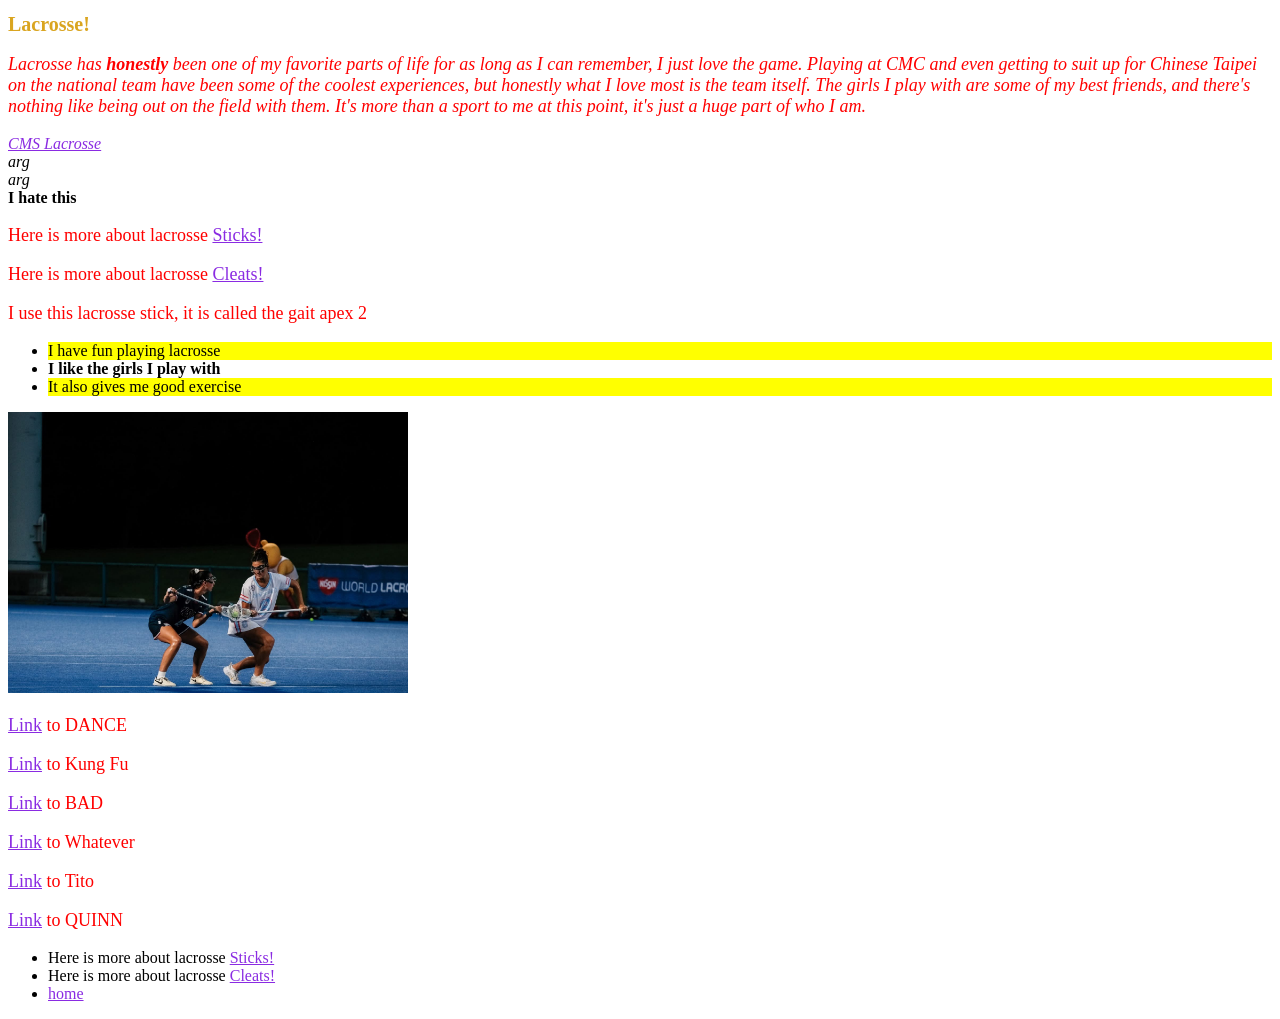
<file: index.html>
<!DOCTYPE html>
<html lang="en">
    <head>
        <meta charset="utf-8">
        <meta name="description" content="A brief, compelling summary of your page content">
 
        <title>Ellie's webpage</title>
        <link rel="stylesheet" href="style.css">
        <!-- Google tag (gtag.js) -->
    <script async src="https://www.googletagmanager.com/gtag/js?id=G-7TB084RYK7"></script>
    <script>
    window.dataLayer = window.dataLayer || [];
    function gtag(){dataLayer.push(arguments);}
    gtag('js', new Date());

    gtag('config', 'G-7TB084RYK7');
    </script>
    </head>
    
    <body>
        <h1>Lacrosse!</h1>

        <div>
        <p>Lacrosse has <span>honestly</span> been one of my favorite parts of life for as long as I can remember, I just love the game. Playing at CMC and even getting to suit up for Chinese Taipei on the national team have been some of the coolest experiences, but honestly what I love most is the team itself. The girls I play with are some of my best friends, and there's nothing like being out on the field with them. It's more than a sport to me at this point, it's just a huge part of who I am.</p>
        <a href="https://cmsathletics.org/sports/womens-lacrosse">CMS Lacrosse</a>
        </div>

        <div>arg</div>
         <div>arg</div>
         <span>I hate this</span>

        <p> Here is more about lacrosse <a href="example.html">Sticks!</a> </p>
        <p> Here is more about lacrosse <a href="example2.html">Cleats!</a></p>
        <p>I use this lacrosse stick, it is called the gait apex 2</p>
        <ul>
            <li class="intro">I have fun playing lacrosse</li>
            <li class="bold"> I like the girls I play with</li>
            <li id="firstname">It also gives me good exercise</li>
        </ul>
        <img src="IMG_4597.JPG" alt="marie mcool" width="400">
        <p><span1><a href="https://adivaagarwal3.github.io/lab-homepage/">Link</a></span1> to DANCE</p>
        <p><a href="https://hkitchener29.github.io/p0/">Link</a> to Kung Fu</p>
        <p><a href="https://csci40.rtealwitter.com/">Link</a> to BAD</p>
        <p><a href="https://www.rtealwitter.com/">Link</a> to Whatever</p>
        <p><a href="https://sasha-gonch.github.io/CSCI40/">Link</a> to Tito</p>
         <p><a href="https://qdillon.github.io/lab-homepage/">Link</a> to QUINN</p>

         <ul>
            <li>Here is more about lacrosse <a href="example.html">Sticks!</a></li>
            <li>Here is more about lacrosse <a href="example2.html">Cleats!</a></li>
            <li><a href="index.html">home</a></li>
         </ul>
    </body>
</html>
</file>
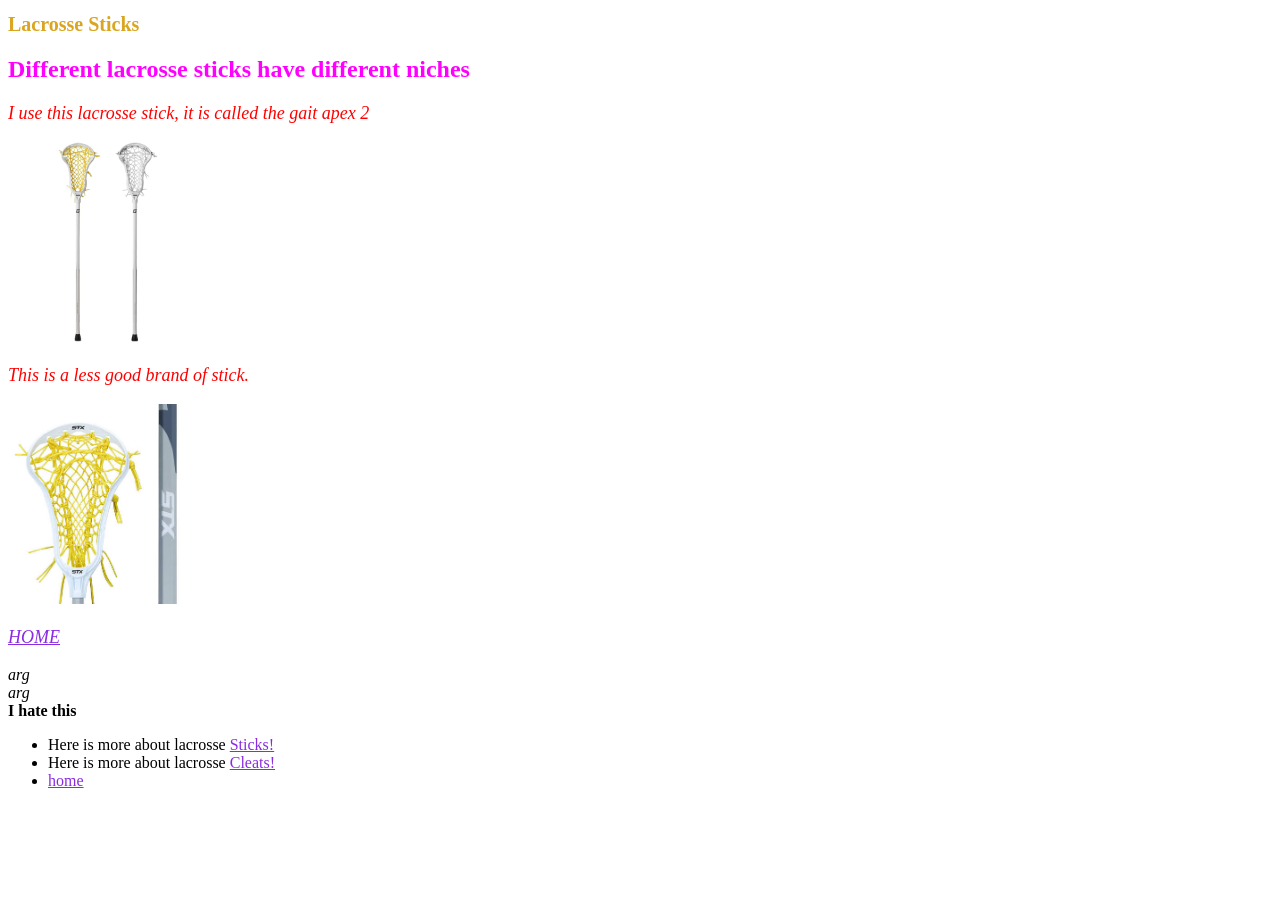
<file: example.html>
<!DOCTYPE html>
<html lang="en">
    <head>
        <meta charset="utf-8">
        <meta name="description" content="A brief, compelling summary of your page content">
 
        <title>Lacrosse Sticks webpage</title>
        <link rel="stylesheet" href="style.css">
        <!-- Google tag (gtag.js) -->
    <script async src="https://www.googletagmanager.com/gtag/js?id=G-7TB084RYK7"></script>
    <script>
    window.dataLayer = window.dataLayer || [];
    function gtag(){dataLayer.push(arguments);}
    gtag('js', new Date());

    gtag('config', 'G-7TB084RYK7');
    </script>
    </head>
    
    <body>
        <main id="lacrosse-sticks">
           <h1>Lacrosse Sticks</h1>
           <h2>Different lacrosse sticks have different niches</h2>
            <p>I use this lacrosse stick, it is called the gait apex 2</p>
         <p><img src="Sticks.jpeg" width=200 alt="sticks"></p>
         <p>This is a less good brand of stick.</p>
         <p><img src="stxstick.jpeg" width=200 alt="stx"></p>
         <div><p><a href="index.html">HOME</a></p></div>
          <div>arg</div>
           <div>arg</div>
           <span>I hate this</span>
           <ul>
            <li>Here is more about lacrosse <a href="example.html">Sticks!</a></li>
            <li>Here is more about lacrosse <a href="example2.html">Cleats!</a></li>
            <li><a href="index.html">home</a></li>
         </ul>
        </main>

    </body>
</file>
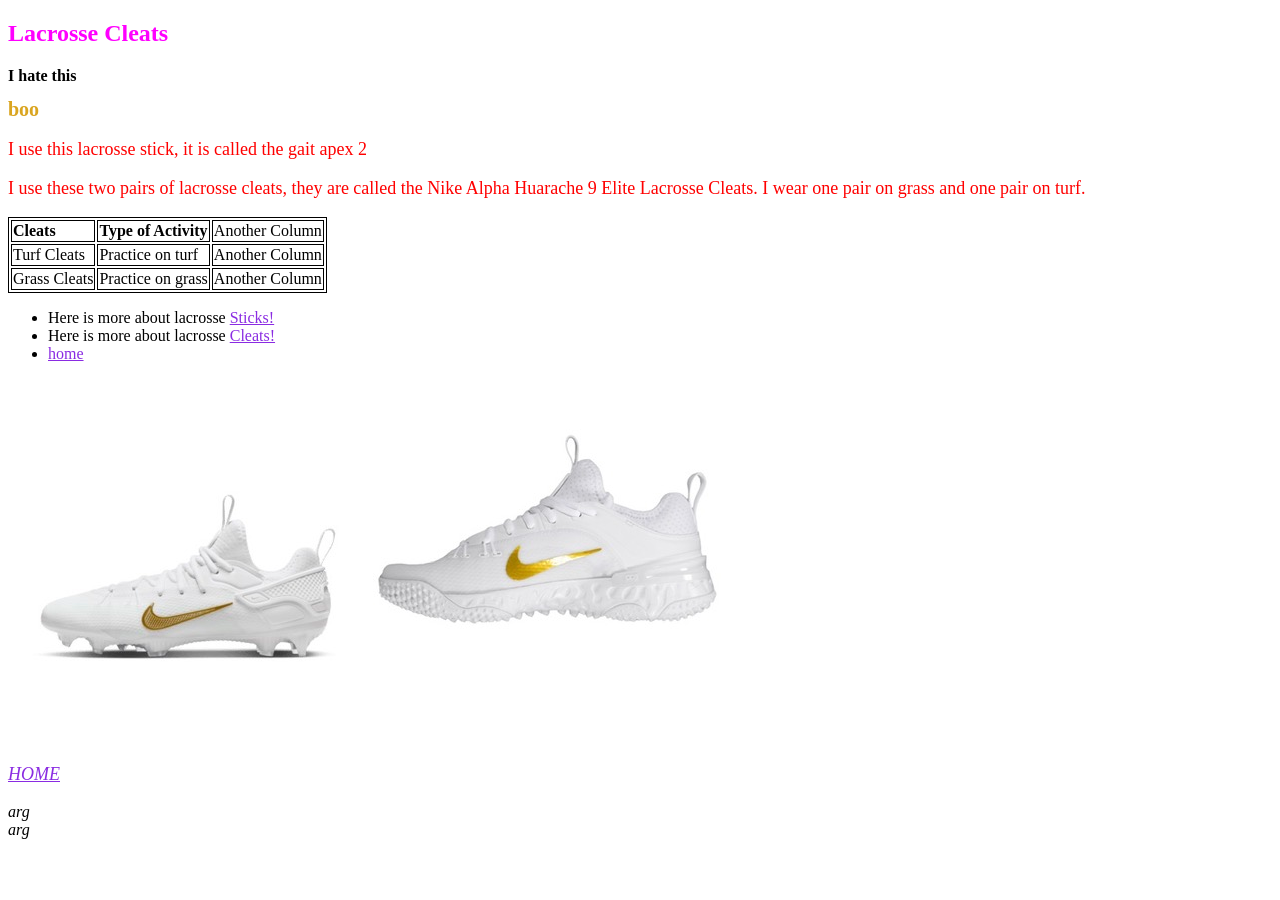
<file: example2.html>
<!DOCTYPE html>
<html lang="en">
    <head>
        <meta charset="utf-8">
        <meta name="description" content="A brief, compelling summary of your page content">
 
        <title>Lacrosse Cleats webpage</title>
        <link rel="stylesheet" href="style.css">
        <!-- Google tag (gtag.js) -->
    <script async src="https://www.googletagmanager.com/gtag/js?id=G-7TB084RYK7"></script>
    <script>
    window.dataLayer = window.dataLayer || [];
    function gtag(){dataLayer.push(arguments);}
    gtag('js', new Date());

    gtag('config', 'G-7TB084RYK7');
    </script>
    </head>
    
    <body>
        <h2>Lacrosse Cleats</h2>
        <span>I hate this</span>
        <h1>boo</h1>
        <p>I use this lacrosse stick, it is called the gait apex 2</p>
        <p>I use these two pairs of lacrosse cleats, they are called the Nike Alpha Huarache 9 Elite Lacrosse Cleats. I wear one pair on grass and one pair on turf.</p>
        <table>
            <tr>
                <td class="bold">Cleats</td>
                <td class="bold">Type of Activity</td>
                <td>Another Column</td>
            </tr>
            <tr>
                <td>Turf Cleats</td>
                <td>Practice on turf</td>
                <td>Another Column</td>
            </tr>
            <tr>
                <td>Grass Cleats</td>
                <td>Practice on grass</td>
                <td>Another Column</td>
            </tr>
        </table>
        <ul>
            <li>Here is more about lacrosse <a href="example.html">Sticks!</a></li>
            <li>Here is more about lacrosse <a href="example2.html">Cleats!</a></li>
            <li><a href="index.html">home</a></li>
         </ul>
        <p><img src="Grasscleat.jpeg" alt="grass"> <img src="Turfcleat.jpeg" alt="turf"> </p>
        <div><p><a href="index.html">HOME</a></p></div>
         <div>arg</div>
          <div>arg</div>


    </body>
</file>
<file: style.css>
p {

    color: red
}
h1 {
    color: goldenrod
}
h2{
    color: magenta
}

.bold {
    font-weight: bold;
}

main p {
font-style: italic;

}

table {
    border: 1px solid black
}
td {
    border: 1px solid black
}

@media (min-width: 600px) {
    h1 {
            font-size: 20px;
    }
    p {
        font-size: 18px;
    }
}

@media (max-width: 600px) {
     h1 {
            font-size: 16px;
    }
    p {
        font-size: 12px;
    }
}

div {

    font-style: oblique;
}

span {

    font-weight: bold;
}

a:hover {
  background-color: aqua;
  font-size: 18px;
}

a {
    color: blueviolet
}

.intro {
  background-color: yellow;
}

#firstname {
  background-color: yellow;
}
</file>
